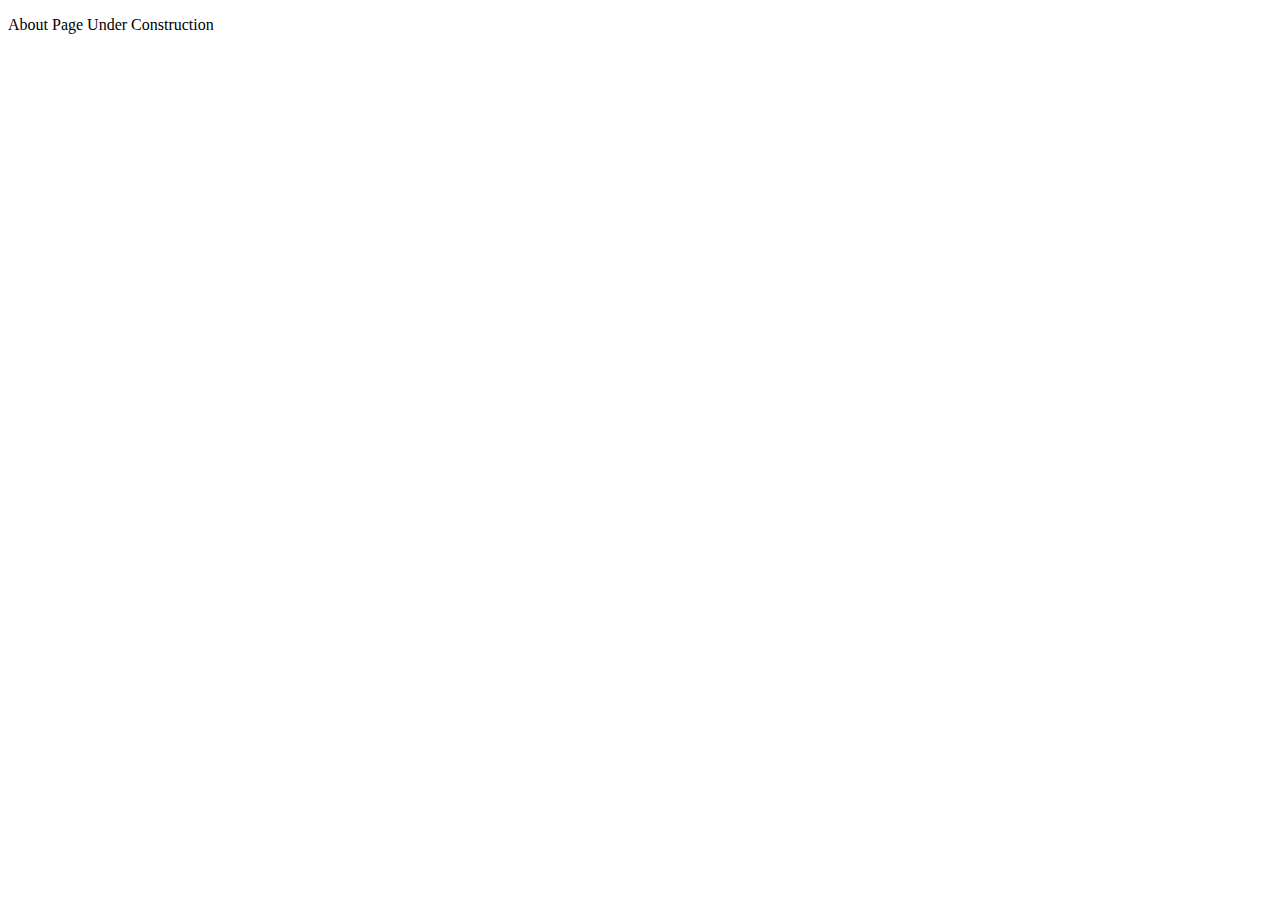
<file: about.html>
<!DOCTYPE html>
<html lang="en">
<head>
    <meta charset="UTF-8">
    <meta name="viewport" content="width=device-width, initial-scale=1.0">
    <title>About</title>
</head>
<body>
    <p>About Page Under Construction</p>
</body>
</html>
</file>
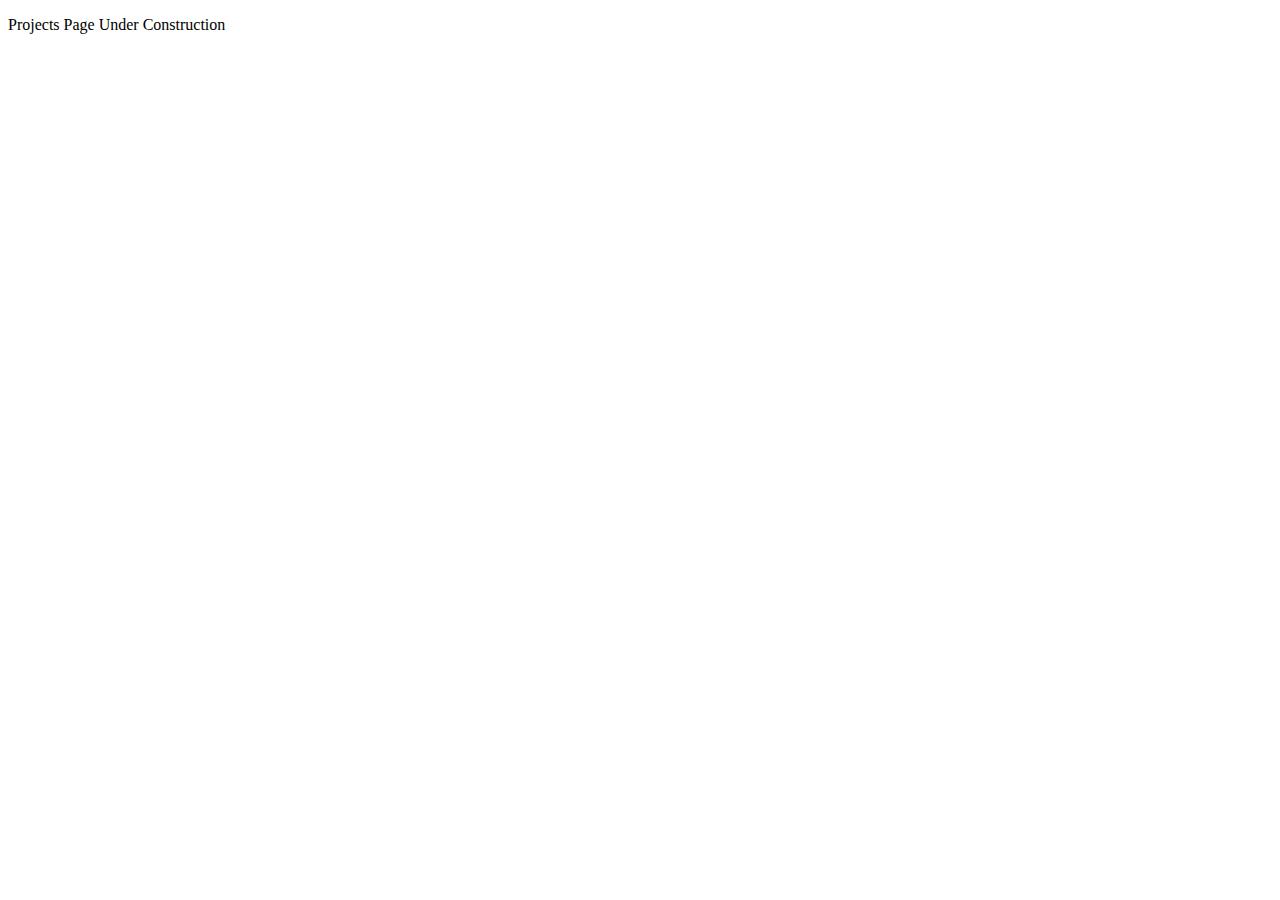
<file: projects.html>
<!DOCTYPE html>
<html lang="en">
<head>
    <meta charset="UTF-8">
    <meta name="viewport" content="width=device-width, initial-scale=1.0">
    <title>Projects</title>
</head>
<body>
    <p>Projects Page Under Construction</p>
</body>
</html>
</file>
